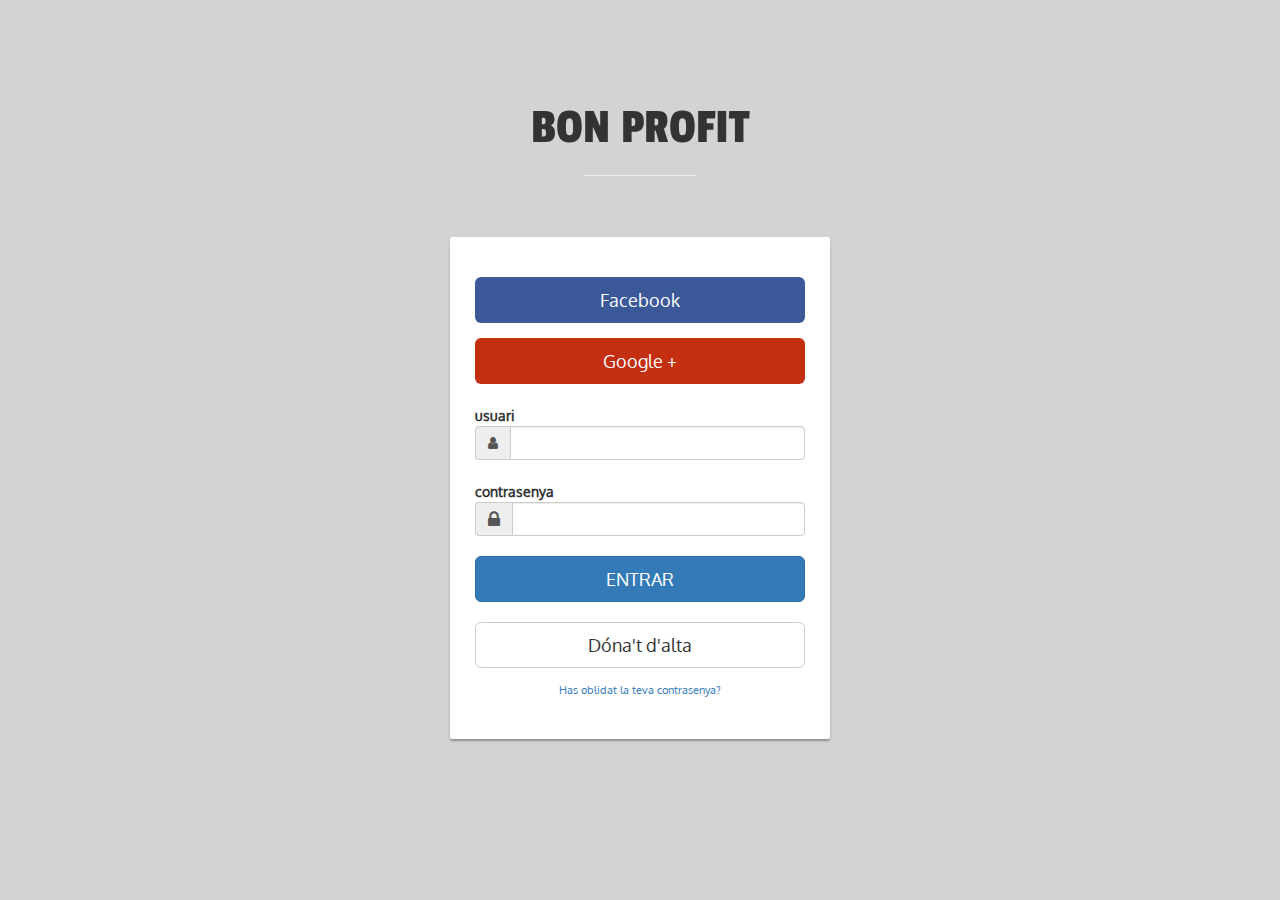
<file: index.html>
<!DOCTYPE html>
<html lang="es">
    <head> 
    	<meta charset="UTF-8">
    	<meta http-equiv="Content-Type" content="text/html">
		<meta name="viewport" content="width=device-width, initial-scale=1">
		<link rel="stylesheet" type="text/css" href="assets/css/bootstrap.min.css">

		<!-- Website CSS style -->
		<link rel="stylesheet" type="text/css" href="assets/css/main.css">

		<!-- Website Font style -->
	    <link rel="stylesheet" href="assets/css/font-awesome.css">

		<title>Bon Profit - Login</title>
	</head>
	<body>
		<div class="container">
			<div class="row main">
				<div class="panel-heading">
	               <div class="panel-title text-center">
	               		<h1 class="title">BON PROFIT</h1>
	               		<hr />
	               	</div>
	            </div> 
				<div class="main-login main-center">
					<form class="form-horizontal" method="get" action="sidebar.html">

						<div class="form-group ">
							<a href="sidebar.html"><button type="button" class="btn btn-lg btn-block login-button-facebook">Facebook</button></a>
						</div>

						<div class="form-group ">
							<a href="sidebar.html"><button type="button" class="btn btn-lg btn-block login-button-google">Google +</button></a>
						</div>
						
						<div class="form-group">
							<label for="name" class="cols-sm-2 control-label">usuari</label>
							<div class="cols-sm-10">
								<div class="input-group">
									<span class="input-group-addon"><i class="fa fa-user fa" aria-hidden="true"></i></span>
									<input type="text" class="form-control" name="name"  required="true" id="name" />
								</div>
							</div>
						</div>
						
						<div class="form-group">
							<label for="password" class="cols-sm-2 control-label">contrasenya</label>
							<div class="cols-sm-10">
								<div class="input-group">
									<span class="input-group-addon"><i class="fa fa-lock fa-lg" aria-hidden="true"></i></span>
									<input type="password" class="form-control" required="true" name="password" id="password"  />
								</div>
							</div>
						</div>
						

						<div class="form-group ">
							<a href="sidebar.html"><button type="button" class="btn btn-primary btn-lg btn-block login-button">ENTRAR</button></a>
						</div>
						<div class="form-group ">
							<a href="signup.html"><button type="button" class="btn btn-default btn-lg btn-block login-button">Dóna't d'alta</button></a>
						</div>
						<div class="login-register">
				            <a href="index.html">Has oblidat la teva contrasenya?</a>
				         </div>
					</form>
				</div>
			</div>
		</div>

		<script src="https://code.jquery.com/jquery-1.12.0.min.js"></script>
		<script type="text/javascript" src="assets/js/bootstrap.js"></script>
	</body>
</html>
</file>
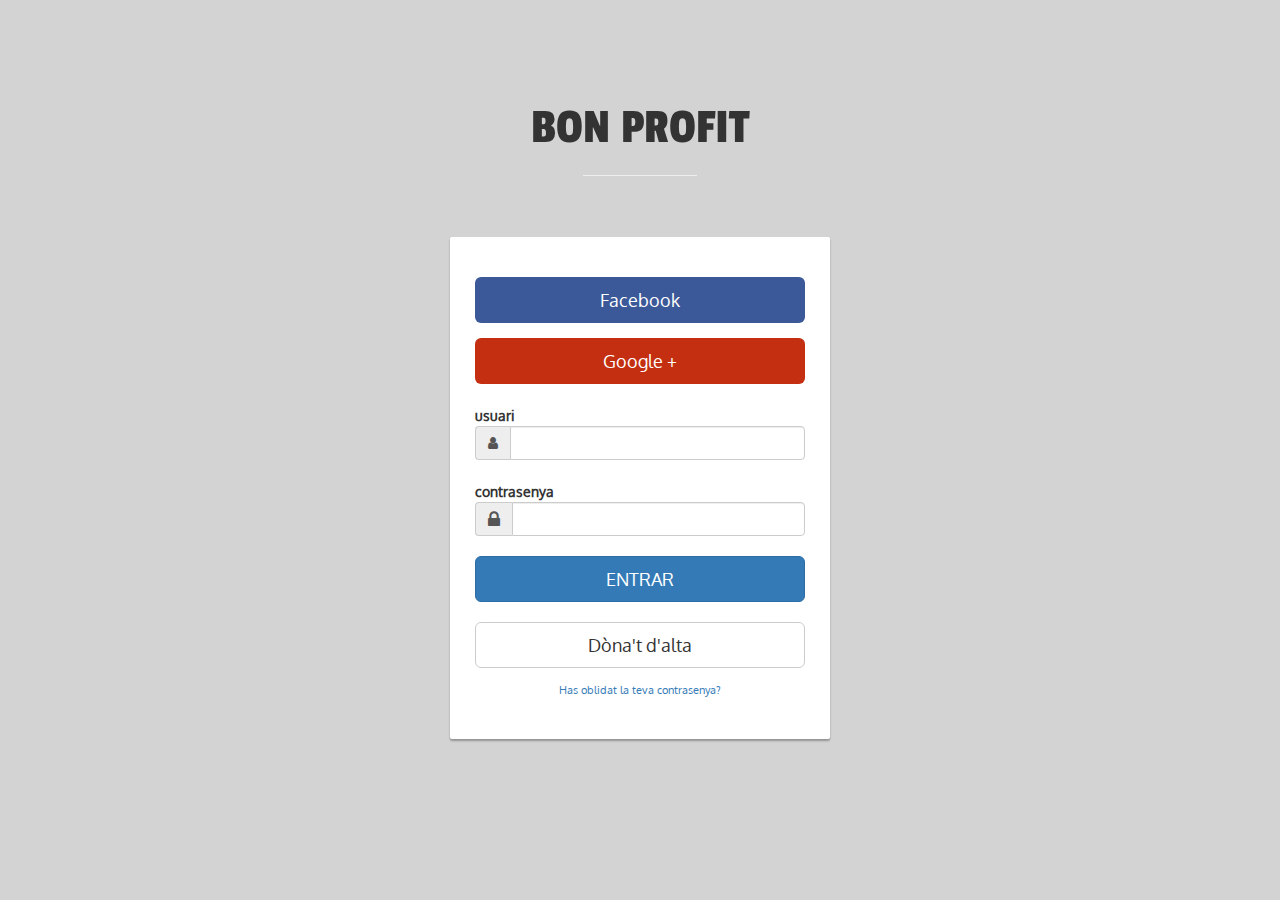
<file: login.html>
<!DOCTYPE html>
<html lang="es">
    <head> 
    	<meta charset="UTF-8">
    	<meta http-equiv="Content-Type" content="text/html">
		<meta name="viewport" content="width=device-width, initial-scale=1">
		<link rel="stylesheet" type="text/css" href="assets/css/bootstrap.min.css">

		<!-- Website CSS style -->
		<link rel="stylesheet" type="text/css" href="assets/css/main.css">

		<!-- Website Font style -->
	    <link rel="stylesheet" href="assets/css/font-awesome.css">

		<title>Bon Profit - Login</title>
	</head>
	<body>
		<div class="container">
			<div class="row main">
				<div class="panel-heading">
	               <div class="panel-title text-center">
	               		<h1 class="title">BON PROFIT</h1>
	               		<hr />
	               	</div>
	            </div> 
				<div class="main-login main-center">
					<form class="form-horizontal" method="get" action="sidebar.html">

						<div class="form-group ">
							<button type="button" class="btn btn-lg btn-block login-button-facebook">Facebook</button>
						</div>

						<div class="form-group ">
							<button type="button" class="btn btn-lg btn-block login-button-google">Google +</button>
						</div>
						
						<div class="form-group">
							<label for="name" class="cols-sm-2 control-label">usuari</label>
							<div class="cols-sm-10">
								<div class="input-group">
									<span class="input-group-addon"><i class="fa fa-user fa" aria-hidden="true"></i></span>
									<input type="text" class="form-control" name="name"  required="true" id="name" />
								</div>
							</div>
						</div>
						
						<div class="form-group">
							<label for="password" class="cols-sm-2 control-label">contrasenya</label>
							<div class="cols-sm-10">
								<div class="input-group">
									<span class="input-group-addon"><i class="fa fa-lock fa-lg" aria-hidden="true"></i></span>
									<input type="password" class="form-control" required="true" name="password" id="password"  />
								</div>
							</div>
						</div>
						

						<div class="form-group ">
							<a href="sidebar.html"><button type="button" class="btn btn-primary btn-lg btn-block login-button">ENTRAR</button></a>
						</div>
						<div class="form-group ">
							<a href="signup.html"><button type="button" class="btn btn-default btn-lg btn-block login-button">Dòna't d'alta</button></a>
						</div>
						<div class="login-register">
				            <a href="login.html">Has oblidat la teva contrasenya?</a>
				         </div>
					</form>
				</div>
			</div>
		</div>

		<script src="https://code.jquery.com/jquery-1.12.0.min.js"></script>
		<script type="text/javascript" src="assets/js/bootstrap.js"></script>
	</body>
</html>
</file>
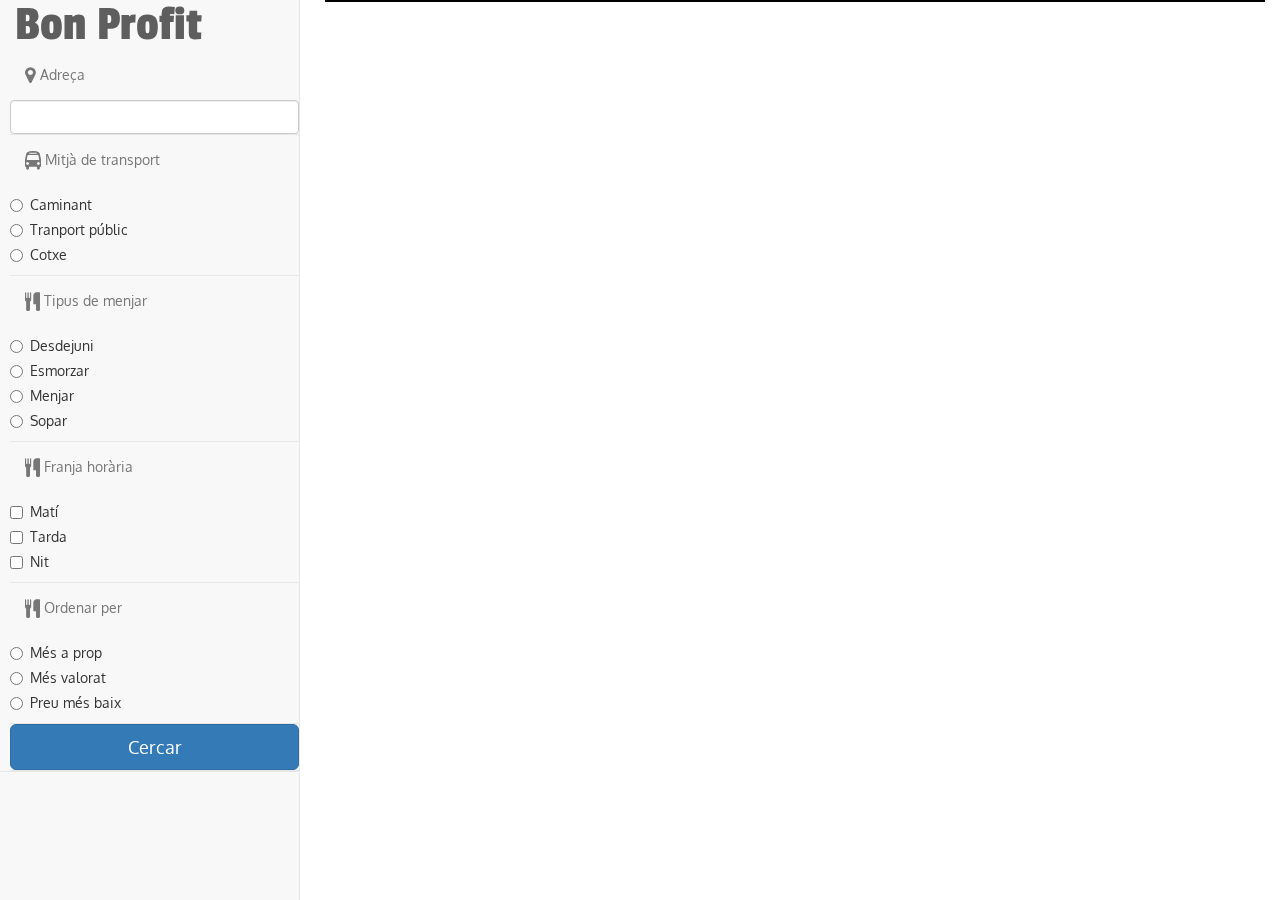
<file: sidebar.html>
<!DOCTYPE html>
<html lang="en">

<head>
    <meta charset="UTF-8">
    <meta http-equiv="Content-Type" content="text/html">
    <meta name="viewport" content="width=device-width, initial-scale=1">
    <link rel="stylesheet" type="text/css" href="assets/css/bootstrap.min.css">
    <!-- Website CSS style -->
    <link rel="stylesheet" type="text/css" href="assets/css/sidebar.css">
    <!-- Website Font style -->
    <link rel="stylesheet" href="https://openlayers.org/en/v4.5.0/css/ol.css" type="text/css">
    <!-- Website Font style -->
    <link rel="stylesheet" href="assets/css/font-awesome.css">
    
    <script src="https://openlayers.org/en/v4.5.0/build/ol.js" type="text/javascript"></script>
    <title>Bon Profit - Hora de menjar</title>
</head>

<body>
    <div class="row">
        <!-- uncomment code for absolute positioning tweek see top comment in css -->
        <!-- <div class="absolute-wrapper"> </div> -->
        <!-- Menu -->
        <div class="side-menu">
            <nav class="navbar navbar-default" role="navigation">
                <!-- Brand and toggle get grouped for better mobile display -->
                <div class="navbar-header">
                    <div class="brand-wrapper">
                        <!-- Hamburger -->
                        <button type="button" class="navbar-toggle">
                            <span class="sr-only">Toggle navigation</span>
                            <span class="icon-bar"></span>
                            <span class="icon-bar"></span>
                            <span class="icon-bar"></span>
                        </button>
                        <!-- Brand -->
                        <div class="brand-name-wrapper">
                            <a class="navbar-brand" href="#">
                                Bon Profit
                            </a>
                        </div>
                        <!-- Search body 
            
        </div>

    </div>

    <!-- Main Menu -->
                        <div class="side-menu-container pre-scrollable">
                            <ul class="nav navbar-nav" style="margin-left: 10px">
                                <!-- adress -->
                                <li>
                                    <a href="#"><i class="fa fa-map-marker fa-lg" aria-hidden="true"></i> Adreça</a>
                                    <input type="text" class="form-control" name="name" required="true" id="name" />
                                </li>
                                <!-- mitjà de transport -->
                                <li >
                                    <a href="#"><i class="fa fa-bus fa-lg" aria-hidden="true"></i> Mitjà de transport</a>
                                    <div class="radio">
                                        <label>
                                            <input type="radio" name="mitja-transport">Caminant</label>
                                    </div>
                                    <div class="radio">
                                        <label>
                                            <input type="radio" name="mitja-transport">Tranport públic</label>
                                    </div>
                                    <div class="radio disabled">
                                        <label>
                                            <input type="radio" name="mitja-transport">Cotxe</label>
                                    </div>
                                </li>
                                <!-- Tipus de menjar -->
                                <li>
                                    <a href="#"><i class="fa fa-cutlery fa-lg" aria-hidden="true"></i> Tipus de menjar</a>
                                    <div class="radio">
                                        <label>
                                            <input type="radio" name="tipus-menjar">Desdejuni</label>
                                    </div>
                                    <div class="radio">
                                        <label>
                                            <input type="radio" name="tipus-menjar">Esmorzar</label>
                                    </div>
                                    <div class="radio disabled">
                                        <label>
                                            <input type="radio" name="tipus-menjar">Menjar</label>
                                    </div>
                                    <div class="radio disabled">
                                        <label>
                                            <input type="radio" name="tipus-menjar">Sopar</label>
                                    </div>
                                </li>
                                <!-- Franja horaria -->
                                <li>
                                    <a href="#"><i class="fa fa-cutlery fa-lg" aria-hidden="true"></i> Franja horària</a>
                                    <div class="checkbox">
                                        <label>
                                            <input type="checkbox" value="">Matí</label>
                                    </div>
                                    <div class="checkbox">
                                        <label>
                                            <input type="checkbox" value="">Tarda</label>
                                    </div>
                                    <div class="checkbox ">
                                        <label>
                                            <input type="checkbox" value="">Nit</label>
                                    </div>
                                </li>
                                <!-- Ordenar per -->
                                <li>
                                    <a href="#"><i class="fa fa-cutlery fa-lg" aria-hidden="true"></i> Ordenar per</a>
                                    <div class="radio">
                                        <label>
                                            <input type="radio" name="ordenar-per">Més a prop</label>
                                    </div>
                                    <div class="radio">
                                        <label>
                                            <input type="radio" name="ordenar-per">Més valorat</label>
                                    </div>
                                    <div class="radio disabled">
                                        <label>
                                            <input type="radio" name="ordenar-per">Preu més baix</label>
                                    </div>
                                </li>
                                <!-- Cercar -->
                                <li>
                                    <button type="button" class="btn btn-primary btn-lg btn-block login-button" data-toggle="modal" data-target="#myModal">Cercar</button>
                                </li>
                            </ul>
                        </div>
                        <!-- /.navbar-collapse -->
            </nav>
            </div>
            <!-- Main Content -->
            <div class="container-fluid">
                <div class="side-body">
                    <div id="map"></div>
                </div>
            </div>
            <!-- Modal content-->
            <div id="myModal" class="modal fade" role="dialog">
                <div class="modal-dialog modal-lg">
                    <div class="modal-content">
                        <div class="modal-header">
                            <button type="button" class="close" data-dismiss="modal">&times;</button>
                            <h2 class="modal-title">Restaurant Cal Pep</h2>
                        </div>
                        <div class="modal-body">

                            <div class="row">
                            <div class="col-md-10">
                                <div class="row dialog-section">
                                    <div class="col-md-4">
                                        <i class="fa fa-star" aria-hidden="true"></i>
                                        <i class="fa fa-star" aria-hidden="true"></i>
                                        <i class="fa fa-star" aria-hidden="true"></i>
                                        <i class="fa fa-star" aria-hidden="true"></i>
                                        <i class="fa fa-star-half-o" aria-hidden="true"></i>
                                    </div>
                                    <div class="col-md-4">
                                        <i class="fa fa-map-marker" aria-hidden="true"></i>
                                        Carrer Aribau 10, Barcelona
                                    </div>
                                    <div class="col-md-4">
                                        <i class="fa fa-phone" aria-hidden="true"></i>
                                        999-090-999
                                    </div>
                                </div>
                            </div>

                            <div class="row dialog-section">
                                <div class="col-md-12">
                                    <img src="assets/images/restaurant_3.jpg" idth="140" height="140" alt="..." class="img-rounded">
                                    <img src="assets/images/restaurant_4.jpg" idth="140" height="140" alt="..." class="img-rounded">
                                    <img src="assets/images/restaurant_5.jpg" idth="140" height="140" alt="..." class="img-rounded">
                                    <img src="assets/images/restaurant_6.jpg" idth="140" height="140" alt="..." class="img-rounded">
                                </div>
                            </div>

                            <div class="row dialog-section">
                                <div class="col-md-8">
                                    <div class="row dialog-sub-section">
                                        <div class="col-md-4">
                                            <i class="fa fa-calendar" aria-hidden="true" ></i>
                                            <label  class="control-label">Franja Horària:</label>
                                        </div>
                                        <div class="col-md-8">Tots els dies de 09:00h a 22:00h</div>
                                        
                                    </div>
                                    <div class="row dialog-sub-section">
                                        <div class="col-md-4">
                                            <i class="fa fa-sticky-note-o" aria-hidden="true"></i>
                                            <label  class="control-label">Descripció breu:</label>
                                        </div>
                                        <div class="col-md-8">Lorem ipsum dolor sit amet, consectetuer adipiscing elit. Aenean commodo ligula eget dolor. Aenean massa.  </div>
                                    </div>
                                    <div class="row dialog-sub-section">
                                        <div class="col-md-4">
                                            <i class="fa fa-location-arrow" aria-hidden="true"></i>
                                            <label  class="control-label">Com arribar:</label>
                                        </div>
                                        <div class="col-md-8">Lorem ipsum dolor sit amet, consectetuer adipiscing elit. Aenean commodo ligula eget dolor. Aenean massa. Cum sociis natoque penatibus et magnis dis parturient montes, nascetur ridiculus mus.  </div>
                                    </div>
                                    <div class="row dialog-sub-section">
                                        <div class="col-md-4">
                                            <i class="fa fa-cutlery" aria-hidden="true"></i>
                                            <label  class="control-label">Tipus de menjar:</label>
                                        </div>
                                        <div class="col-md-8">Lorem ipsum dolor sit amet, consectetuer adipiscing elit. Aenean commodo ligula eget dolor. Aenean massa.  </div>
                                    </div>
                                </div>
                                <div class="col-md-4">
                                    <div class="row">
                                        <div class="col-md-12">
                                            <label  class="control-label">Ubicació</label>
                                            <img src="assets/images/ubicacio_maps.jpg" idth="140" height="140" alt="..." class="img-rounded">
                                            
                                        </div>
                                    </div>
                                </div>
                                
                            </div>
                            <div class="row dialog-section">
                                <div class="col-md-12">
                                    <h4 style="font-weight: 800">Comentaris:</h4>
                                </div>
                                <div class="col-md-12">
                                    <div class="row">
                                        <div class="col-md-3" style="font-size: 9px; font-style: italic;">
                                            Lorem ipsum dolor sit amet, consectetuer adipiscing elit. Aenean commodo ligula eget dolor. Aenean massa. Cum sociis natoque penatibus et magnis dis parturient montes, nascetur ridiculus mus. Donec quam felis, ultricies nec, pellentesque eu, pretium quis, sem. Nulla consequat massa quis enim. Donec pede justo, fringilla vel, aliquet nec, vulputate eget, arcu. 
                                        </div>
                                         <div class="col-md-3" style="font-size: 9px; font-style: italic;">
                                            Lorem ipsum dolor sit amet, consectetuer adipiscing elit. Aenean commodo ligula eget dolor. Aenean massa. Cum sociis natoque penatibus et magnis dis parturient montes, nascetur ridiculus mus. Donec quam felis, ultricies nec, pellentesque eu, pretium quis, sem. Nulla consequat massa quis enim. Donec pede justo, fringilla vel, aliquet nec, vulputate eget, arcu. 
                                        </div>
                                         <div class="col-md-3" style="font-size: 9px; font-style: italic;">
                                            Lorem ipsum dolor sit amet, consectetuer adipiscing elit. Aenean commodo ligula eget dolor. Aenean massa. Cum sociis natoque penatibus et magnis dis parturient montes, nascetur ridiculus mus. Donec quam felis, ultricies nec, pellentesque eu, pretium quis, sem. Nulla consequat massa quis enim. Donec pede justo, fringilla vel, aliquet nec, vulputate eget, arcu. 
                                        </div>
                                         <div class="col-md-3" style="font-size: 9px; font-style: italic;">
                                            Lorem ipsum dolor sit amet, consectetuer adipiscing elit. Aenean commodo ligula eget dolor. Aenean massa. Cum sociis natoque penatibus et magnis dis parturient montes, nascetur ridiculus mus. Donec quam felis, ultricies nec, pellentesque eu, pretium quis, sem. Nulla consequat massa quis enim. Donec pede justo, fringilla vel, aliquet nec, vulputate eget, arcu. 
                                        </div>
                                        
                                    </div>
                                </div>
                                
                            </div>
                        </div>
                        <div class="modal-footer">
                            <button type="button" class="btn btn-default" data-dismiss="modal">Close</button>
                        </div>
                    </div>
                </div>
            </div>
            </div>
            <script src="https://code.jquery.com/jquery-1.12.0.min.js"></script>
            <script type="text/javascript" src="assets/js/bootstrap.js"></script>
            <script type="text/javascript">

                var dotColorRed = new ol.style.Icon(({
                  color: [255, 0, 0],
                  crossOrigin: 'anonymous',
                  src: 'assets/images/dot.png'
                }));

                var dotColorGreen = new ol.style.Icon(({
                  color: [113, 140, 0],
                  crossOrigin: 'anonymous',
                  src: 'assets/images/dot.png'
                }));



               var sants = new ol.Feature({
                geometry: new ol.geom.Point(ol.proj.fromLonLat([2.1375, 41.380222]))
              });
               sants.setStyle(new ol.style.Style({
                image: dotColorGreen,
              }));

               var santsRed = new ol.Feature({
                geometry: new ol.geom.Point(ol.proj.fromLonLat([2.1385, 41.380122]))
              });
               santsRed.setStyle(new ol.style.Style({
                image: dotColorRed,
              }));


               var santsRed2 = new ol.Feature({
                geometry: new ol.geom.Point(ol.proj.fromLonLat([2.1385, 41.375122]))
              });
               santsRed2.setStyle(new ol.style.Style({
                image: dotColorRed,
              }));

               var santsRed3 = new ol.Feature({
                geometry: new ol.geom.Point(ol.proj.fromLonLat([2.1405, 41.376122]))
              });
               santsRed3.setStyle(new ol.style.Style({
                image: dotColorRed,
              }));

               var espanyaRed1 = new ol.Feature({
                geometry: new ol.geom.Point(ol.proj.fromLonLat([2.1485, 41.375122]))
              });
               espanyaRed1.setStyle(new ol.style.Style({
                image: dotColorRed,
              }));
               var espanyaGreen1 = new ol.Feature({
                geometry: new ol.geom.Point(ol.proj.fromLonLat([2.1495, 41.379122]))
              });
               espanyaGreen1.setStyle(new ol.style.Style({
                image: dotColorGreen,
              }));
               var espanyaGreen2 = new ol.Feature({
                geometry: new ol.geom.Point(ol.proj.fromLonLat([2.1500, 41.380122]))
              });
               espanyaGreen2.setStyle(new ol.style.Style({
                image: dotColorGreen,
              }));


               var vectorSource = new ol.source.Vector({
                features: [sants, santsRed,santsRed2, santsRed3, espanyaRed1, espanyaGreen1, espanyaGreen2]
              });

              var vectorLayer = new ol.layer.Vector({
                source: vectorSource
              });

              var rasterLayer = new ol.layer.Tile({
                source: new ol.source.TileJSON({
                  url: 'https://api.tiles.mapbox.com/v3/mapbox.geography-class.json?secure',
                  crossOrigin: ''
                })
              });



                var attribution = new ol.control.Attribution({
                    collapsible: false
                });
                var map = new ol.Map({
                    controls: ol.control.defaults({ attribution: false }).extend([attribution]),
                    target: 'map',
                    layers: [
                        new ol.layer.Tile({
                            source: new ol.source.OSM()
                        }),vectorLayer
                    ],
                    view: new ol.View({
                        center: ol.proj.transform(
                            [2.1375, 41.380222], 'EPSG:4326', 'EPSG:3857'),
                        zoom: 15
                    })
                });

                map.on('click', function(evt) {
                    var feature = map.forEachFeatureAtPixel(evt.pixel,
                        function(feature) {
                          return feature;
                        });
                    if (feature) {
                      $("#myModal").modal();
                    }
                  });

                function checkSize() {
                    var small = map.getSize()[0] < 600;
                    attribution.setCollapsible(small);
                    attribution.setCollapsed(small);
                }

                window.addEventListener('resize', checkSize);
            </script>
</body>

</html>
</file>
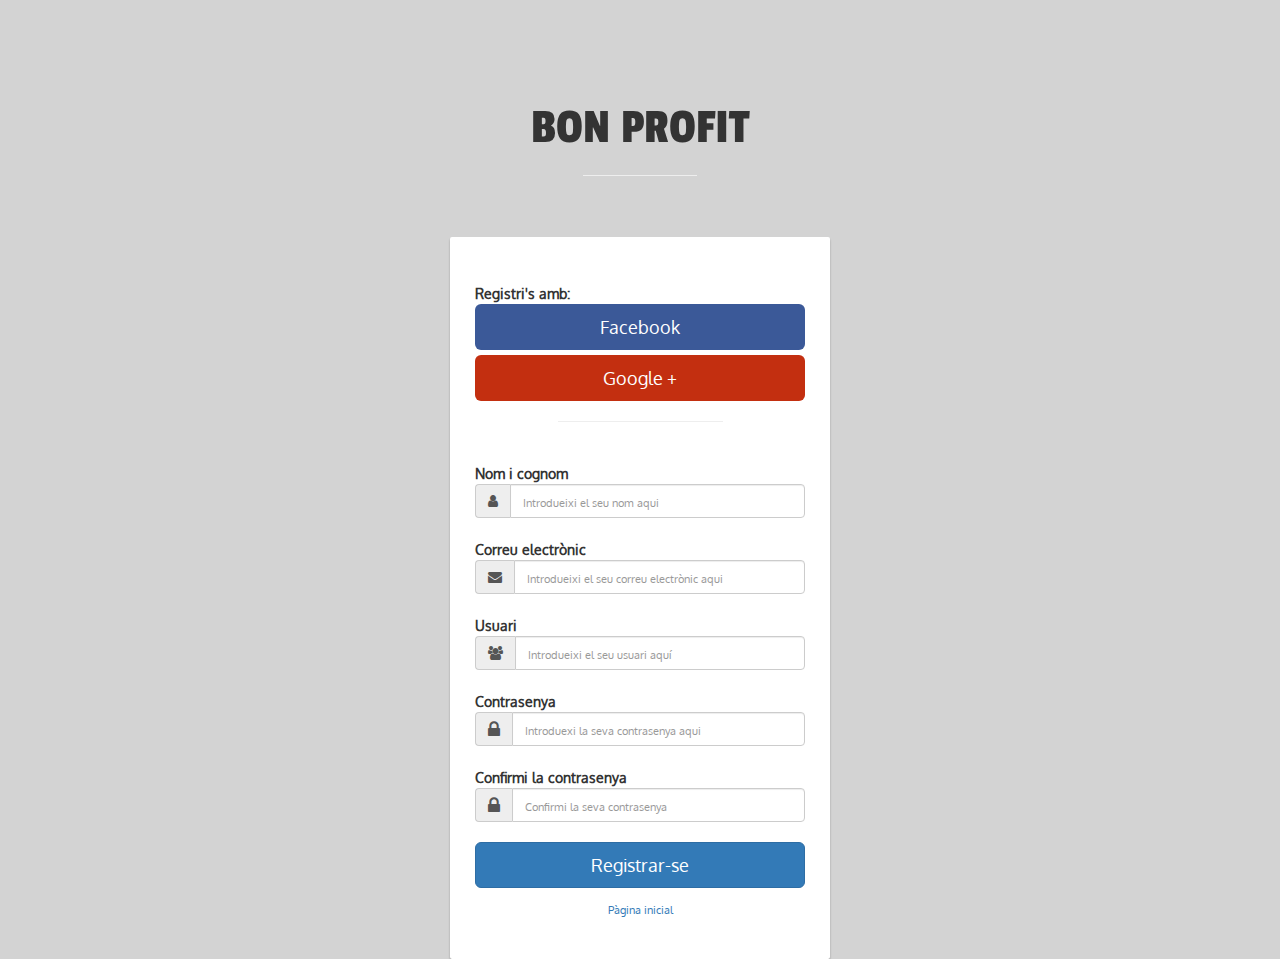
<file: signup.html>
<!DOCTYPE html>
<html lang="en">
    <head> 
    	<meta charset="UTF-8">
    	<meta http-equiv="Content-Type" content="text/html">
		<meta name="viewport" content="width=device-width, initial-scale=1">
		<link rel="stylesheet" type="text/css" href="assets/css/bootstrap.min.css">

		<!-- Website CSS style -->
		<link rel="stylesheet" type="text/css" href="assets/css/main.css">

		<!-- Website Font style -->
	    <link rel="stylesheet" href="assets/css/font-awesome.css">

		<title>Bon Profit - Dòna't d'alta</title>
	</head>
	<body>
		<div class="container">
			<div class="row main">
				<div class="panel-heading">
	               <div class="panel-title text-center">
	               		<h1 class="title">BON PROFIT</h1>
	               		<hr />
	               	</div>
	            </div> 
				<div class="main-login main-center">
					<form class="form-horizontal" method="post" action="#">

						<div class="form-group">
							<label for="name" class="cols-sm-2 control-label">Registri's amb:</label>
							<button type="button" class="btn btn-lg btn-block login-button-facebook">Facebook</button>
							<button type="button" class="btn btn-lg btn-block login-button-google">Google +</button>
							<hr class="break-inside" />
						</div>
						
						<div class="form-group">
							<label for="name" class="cols-sm-2 control-label">Nom i cognom</label>
							<div class="cols-sm-10">
								<div class="input-group">
									<span class="input-group-addon"><i class="fa fa-user fa" aria-hidden="true"></i></span>
									<input type="text" class="form-control" name="name" id="name" required="true" placeholder="Introdueixi el seu nom aqui"/>
								</div>
							</div>
						</div>

						<div class="form-group">
							<label for="email" class="cols-sm-2 control-label">Correu electrònic</label>
							<div class="cols-sm-10">
								<div class="input-group">
									<span class="input-group-addon"><i class="fa fa-envelope fa" aria-hidden="true"></i></span>
									<input type="text" class="form-control" name="email" id="email"  placeholder="Introdueixi el seu correu electrònic aqui"/>
								</div>
							</div>
						</div>

						<div class="form-group">
							<label for="username" class="cols-sm-2 control-label">Usuari</label>
							<div class="cols-sm-10">
								<div class="input-group">
									<span class="input-group-addon"><i class="fa fa-users fa" aria-hidden="true"></i></span>
									<input type="text" class="form-control" name="username" id="username"  placeholder="Introdueixi el seu usuari aquí"/>
								</div>
							</div>
						</div>

						<div class="form-group">
							<label for="password" class="cols-sm-2 control-label">Contrasenya</label>
							<div class="cols-sm-10">
								<div class="input-group">
									<span class="input-group-addon"><i class="fa fa-lock fa-lg" aria-hidden="true"></i></span>
									<input type="password" class="form-control" name="password" id="password"  placeholder="Introduexi la seva contrasenya aqui"/>
								</div>
							</div>
						</div>

						<div class="form-group">
							<label for="confirm" class="cols-sm-2 control-label">Confirmi la contrasenya</label>
							<div class="cols-sm-10">
								<div class="input-group">
									<span class="input-group-addon"><i class="fa fa-lock fa-lg" aria-hidden="true"></i></span>
									<input type="password" class="form-control" name="confirm" id="confirm"  placeholder="Confirmi la seva contrasenya"/>
								</div>
							</div>
						</div>

						<div class="form-group ">
							<a href="sidebar.html"><button type="button" class="btn btn-primary btn-lg btn-block login-button">Registrar-se</button></a>
						</div>
						<div class="login-register">
				            <a href="index.html">Pàgina inicial</a>
				         </div>
					</form>
				</div>
			</div>
		</div>
		<script src="https://code.jquery.com/jquery-1.12.0.min.js"></script>
		<script type="text/javascript" src="assets/js/bootstrap.js"></script>
	</body>
</html>
</file>
<file: assets/css/main.css>
/* Created by Filipe Pina
 * Specific styles of signin, register, component
 */
/*
 * General styles
 */

@font-face
{
    font-family: 'Oxygen';
    font-weight: normal;
    font-style: normal;

    src: url('../fonts/Oxygen-Regular.ttf');
}

@font-face
{
    font-family: 'Passion One';
    font-weight: normal;
    font-style: normal;

    src: url('../fonts/PassionOne-Regular.ttf');
}

body,
html
{
    font-family: 'Oxygen', sans-serif;

    height: 100%;

    background-color: #d3d3d3;
    background-repeat: no-repeat;
}

.main
{
    margin-top: 70px;
}

h1.title
{
    font-family: 'Passion One', cursive;
    font-size: 50px;
    font-weight: 400;
}

hr
{
    width: 10%;

    color: #fff;
}

hr.break-inside
{
    width: 50%;

    color: #000;
}

.form-group
{
    margin-bottom: 15px;
}

label
{
    margin-bottom: 15px;
}

input,
input::-webkit-input-placeholder
{
    font-size: 11px;

    padding-top: 3px;
}

.main-login
{
    -webkit-border-radius: 2px;
    /* shadows and rounded borders */
       -moz-border-radius: 2px;
            border-radius: 2px;
    background-color: #fff;
    -webkit-box-shadow: 0 2px 2px rgba(0, 0, 0, .3);
       -moz-box-shadow: 0 2px 2px rgba(0, 0, 0, .3);
            box-shadow: 0 2px 2px rgba(0, 0, 0, .3);
}

.login-button-facebook
{
    color: white;
    background: #3b5998;
}

.login-button-google
{
    color: white;
    background: #c32f10;
}


.main-center
{
    max-width: 380px;
    margin: 0 auto;
    margin-top: 30px;
    padding: 40px 40px;
}

.login-button
{
    margin-top: 5px;
}

.login-register
{
    font-size: 11px;

    text-align: center;
}
</file>
<file: assets/css/sidebar.css>
:focus
{
    outline: none;
}
.row
{
    margin-right: 0;
    margin-left: 0;
}

.dialog-section{
  margin: 10px 0 20px 0;
}
.dialog-sub-section{
  margin-bottom: 10px;
}
/* 
    Sometimes the sub menus get too large for the page and prevent the menu from scrolling, limiting functionality
    A quick fix is to change .side-menu to 

    -> position:absolute
    
    and uncomment the code below.
    You also need to uncomment 
    
    -> <div class="absolute-wrapper"> </div> in the html file

    you also need to tweek the animation. Just uncomment the code in that section
    --------------------------------------------------------------------------------------------------------------------
    If you want to make it really neat i suggest you look into an alternative like http://areaaperta.com/nicescroll/
    This will allow the menu to say fixed on body scoll and scoll on the side bar if it get to large
*/
/*.absolute-wrapper{
    position: fixed;
    width: 300px;
    height: 100%;
    background-color: #f8f8f8;
    border-right: 1px solid #e7e7e7;
}*/

#map 
{ 
  border: 1px solid black;
}

body,
html
{
    font-family: 'Oxygen', sans-serif;
}

.side-menu
{
    position: fixed;

    width: 300px;
    height: 100%;

    border-right: 1px solid #e7e7e7;
    background-color: #f8f8f8;
}
.side-menu .navbar
{
    border: none;
}
.side-menu .navbar-header
{
    width: 100%;

    border-bottom: 1px solid #e7e7e7;
}
.side-menu .navbar-nav .active a
{
    margin-right: -1px;

    border-right: 5px solid #e7e7e7;
    background-color: transparent;
}
.side-menu .navbar-nav li
{
    display: block;

    width: 100%;

    border-bottom: 1px solid #e7e7e7;
}
.side-menu .navbar-nav li a
{
    padding: 15px;
}
.side-menu .navbar-nav li a .glyphicon
{
    padding-right: 10px;
}
.side-menu #dropdown
{
    margin-bottom: 0;

    border: 0;
    border-radius: 0;
    background-color: transparent;
    box-shadow: none;
}
.side-menu #dropdown .caret
{
    float: right;

    margin: 9px 5px 0;
}
.side-menu #dropdown .indicator
{
    float: right;
}
.side-menu #dropdown > a
{
    border-bottom: 1px solid #e7e7e7;
}
.side-menu #dropdown .panel-body
{
    padding: 0;

    background-color: #f3f3f3;
}
.side-menu #dropdown .panel-body .navbar-nav
{
    width: 100%;
}
.side-menu #dropdown .panel-body .navbar-nav li
{
    padding-left: 15px;

    border-bottom: 1px solid #e7e7e7;
}
.side-menu #dropdown .panel-body .navbar-nav li:last-child
{
    border-bottom: none;
}
.side-menu #dropdown .panel-body .panel > a
{
    margin-left: -20px;
    padding-left: 35px;
}
.side-menu #dropdown .panel-body .panel-body
{
    margin-left: -15px;
}
.side-menu #dropdown .panel-body .panel-body li
{
    padding-left: 30px;
}
.side-menu #dropdown .panel-body .panel-body li:last-child
{
    border-bottom: 1px solid #e7e7e7;
}
.side-menu #search-trigger
{
    position: absolute;
    top: 0;
    right: 0;

    padding: 15px 18px;

    border: 0;
    border-radius: 0;
    background-color: #f3f3f3;
}
.side-menu .brand-name-wrapper
{
    min-height: 50px;
}
.side-menu .brand-name-wrapper .navbar-brand
{
    display: block;
}

.navbar-brand
{
    font-family: 'Passion One', cursive;
    font-size: 50px;
    font-weight: 400;
}
.side-menu #search
{
    position: relative;
    z-index: 1000;
}
.side-menu #search .panel-body
{
    padding: 0;
}
.side-menu #search .panel-body .navbar-form
{
    position: relative;

    width: 100%;
    margin: 0;
    padding: 0;
    padding-right: 50px;

    border-top: 1px solid #e7e7e7;
}
.side-menu #search .panel-body .navbar-form .form-group
{
    position: relative;

    width: 100%;
}
.side-menu #search .panel-body .navbar-form input
{
    width: 100%;
    height: 50px;

    border: 0;
    border-radius: 0;
    box-shadow: none;
}
.side-menu #search .panel-body .navbar-form .btn
{
    position: absolute;
    top: 0;
    right: 0;

    padding: 15px 18px;

    border: 0;
    border-radius: 0;
    background-color: #f3f3f3;
}

.pre-scrollable {
    max-height: 750px;
    overflow-y: scroll;
}
/* Main body section */
.side-body
{
    margin-left: 310px;
}

@font-face
{
    font-family: 'Oxygen';
    font-weight: normal;
    font-style: normal;

    src: url('../fonts/Oxygen-Regular.ttf');
}

@font-face
{
    font-family: 'Passion One';
    font-weight: normal;
    font-style: normal;

    src: url('../fonts/PassionOne-Regular.ttf');
}

/* small screen */
@media (max-width: 768px)
{
    .side-menu
    {
        position: relative;

        width: 100%;
        height: 0;

        border-right: 0;
        border-bottom: 1px solid #e7e7e7;
    }
    .side-menu .brand-name-wrapper .navbar-brand
    {
        display: inline-block;
    }
    /* Slide in animation */
    @-moz-keyframes slidein
    {
        0%
        {
            left: -300px;
        }
        100%
        {
            left: 10px;
        }
    }
    @-webkit-keyframes slidein
    {
        0%
        {
            left: -300px;
        }
        100%
        {
            left: 10px;
        }
    }
    @keyframes slidein
    {
        0%
        {
            left: -300px;
        }
        100%
        {
            left: 10px;
        }
    }
    @-moz-keyframes slideout
    {
        0%
        {
            left: 0;
        }
        100%
        {
            left: -300px;
        }
    }
    @-webkit-keyframes slideout
    {
        0%
        {
            left: 0;
        }
        100%
        {
            left: -300px;
        }
    }
    @keyframes slideout
    {
        0%
        {
            left: 0;
        }
        100%
        {
            left: -300px;
        }
    }
    /* Slide side menu*/
    /* Add .absolute-wrapper.slide-in for scrollable menu -> see top comment */
    .side-menu-container > .navbar-nav.slide-in
    {
        -webkit-animation: slidein 300ms forwards;
           -moz-animation: slidein 300ms forwards;
             -o-animation: slidein 300ms forwards;
                animation: slidein 300ms forwards;

        -webkit-transform-style: preserve-3d;
                transform-style: preserve-3d;
    }
    .side-menu-container > .navbar-nav
    {
        /* Add position:absolute for scrollable menu -> see top comment */
        position: fixed;
        top: 43px;
        left: -300px;

        width: 300px;
        height: 100%;

        -webkit-animation: slideout 300ms forwards;
           -moz-animation: slideout 300ms forwards;
             -o-animation: slideout 300ms forwards;
                animation: slideout 300ms forwards;

        border-right: 1px solid #e7e7e7;
        background-color: #f8f8f8;

        -webkit-transform-style: preserve-3d;
                transform-style: preserve-3d;
    }

    .side-menu-container > .navbar-nav > li {
      padding: 16px;
    }

    .side-menu-container > .navbar-nav > div{
      padding: 16px;
    }
    /* Uncomment for scrollable menu -> see top comment */
    /*.absolute-wrapper{
        width:285px;
        -moz-animation: slideout 300ms forwards;
        -o-animation: slideout 300ms forwards;
        -webkit-animation: slideout 300ms forwards;
        animation: slideout 300ms forwards;
        -webkit-transform-style: preserve-3d;
        transform-style: preserve-3d;
    }*/
    @-moz-keyframes bodyslidein
    {
        0%
        {
            left: 0;
        }
        100%
        {
            left: 300px;
        }
    }
    @-webkit-keyframes bodyslidein
    {
        0%
        {
            left: 0;
        }
        100%
        {
            left: 300px;
        }
    }
    @keyframes bodyslidein
    {
        0%
        {
            left: 0;
        }
        100%
        {
            left: 300px;
        }
    }
    @-moz-keyframes bodyslideout
    {
        0%
        {
            left: 300px;
        }
        100%
        {
            left: 0;
        }
    }
    @-webkit-keyframes bodyslideout
    {
        0%
        {
            left: 300px;
        }
        100%
        {
            left: 0;
        }
    }
    @keyframes bodyslideout
    {
        0%
        {
            left: 300px;
        }
        100%
        {
            left: 0;
        }
    }
    /* Slide side body*/
    .side-body
    {
        position: relative;

        margin-top: 70px;
        margin-left: 5px;

        -webkit-animation: bodyslideout 300ms forwards;
           -moz-animation: bodyslideout 300ms forwards;
             -o-animation: bodyslideout 300ms forwards;
                animation: bodyslideout 300ms forwards;

        -webkit-transform-style: preserve-3d;
                transform-style: preserve-3d;
    }
    .body-slide-in
    {
        -webkit-animation: bodyslidein 300ms forwards;
           -moz-animation: bodyslidein 300ms forwards;
             -o-animation: bodyslidein 300ms forwards;
                animation: bodyslidein 300ms forwards;

        -webkit-transform-style: preserve-3d;
                transform-style: preserve-3d;
    }
    /* Hamburger */
    .navbar-toggle
    {
        float: left;

        margin: 0;
        padding: 18px;

        border: 0;
        border-radius: 0;
        background-color: #f3f3f3;
    }
    /* Search */
    #search .panel-body .navbar-form
    {
        border-bottom: 0;
    }
    #search .panel-body .navbar-form .form-group
    {
        margin: 0;
    }
    .navbar-header
    {
        /* this is probably redundant */
        position: fixed;
        z-index: 3;

        background-color: #f8f8f8;
    }
    /* Dropdown tweek */
    #dropdown .panel-body .navbar-nav
    {
        margin: 0;
    }
}
</file>
